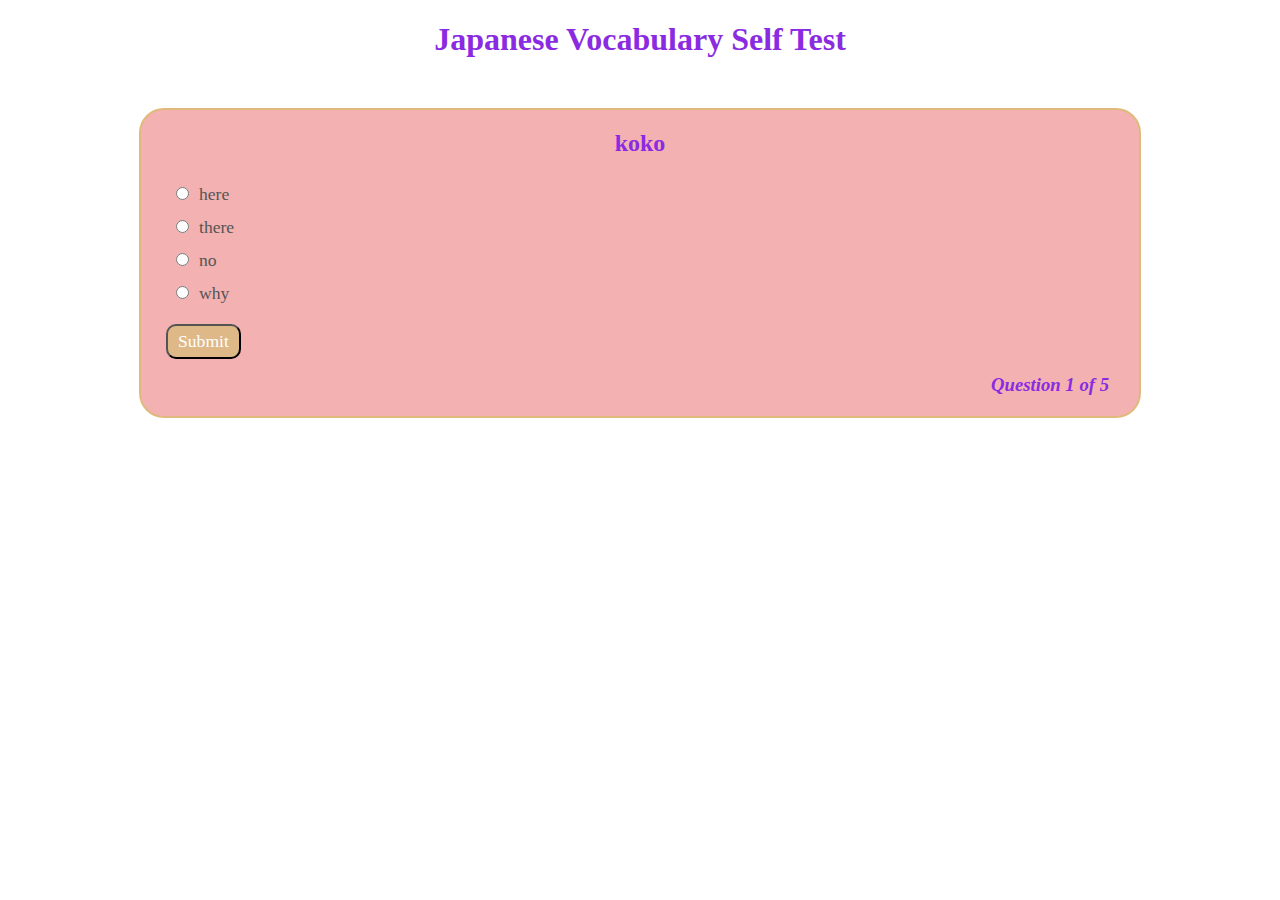
<file: index.html>
<!DOCTYPE html>
<head>
    <title>Japanese Vocabulary Self Test</title>
    <link rel="stylesheet" type="text/css" href="japaneseappstyle.css">
</head>
<body>
    <h1>Japanese Vocabulary Self Test</h1>
    <div id="quiz">
        <h2 id="question"></h2>
        <div><input type="radio" name="choices" value="A"><span id="choiceA"></span></div>
        <div><input type="radio" name="choices" value="B"><span id="choiceB"></span></div>
        <div><input type="radio" name="choices" value="C"><span id="choiceC"></span></div>
        <div><input type="radio" name="choices" value="D"><span id="choiceD"></span></div>
        <button id="submit">Submit</button>
        <h3 id="quizStatus"></h3>
    </div>
    <footer id="options" style="display:none">
        <p><a href="index.html">Retake the quiz!</a></p>
        <p><a href="questions.html">Contribute to question set!</a></p>
    </footer>
    <script type="text/javascript" src="app.js"></script>
</body>
</html>
</file>
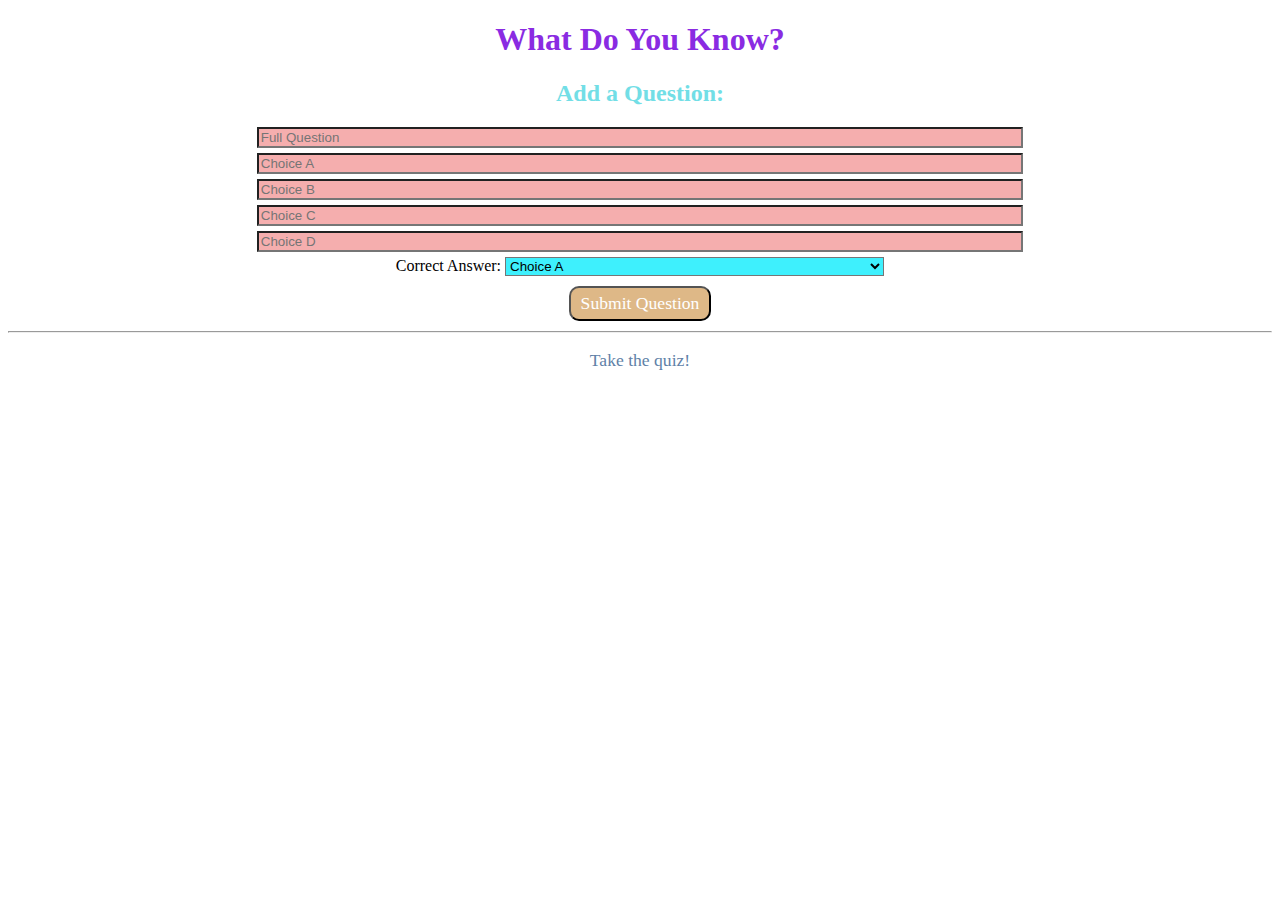
<file: addquestion.html>
<!DOCTYPE html>
<head>
    <title>Japanese Vocabulary Self Test</title>
    <link rel="stylesheet" type="text/css" href="japaneseappstyle.css">
</head>
<body>
    <h1>What Do You Know?</h1>
    <form id="add-question">
        <h2>Add a Question:</h2>
        <input type="text" name="question" placeholder="Full Question">
        <input type="text" name="choiceA" placeholder="Choice A">
        <input type="text" name="choiceB" placeholder="Choice B">
        <input type="text" name="choiceC" placeholder="Choice C">
        <input type="text" name="choiceD" placeholder="Choice D">
        Correct Answer: <select form="add-question" name="correct" placeholder="Correct Answer">
            <option value="A">Choice A</option>
            <option value="B">Choice B</option>
            <option value="C">Choice C</option>
            <option value="D">Choice D</option>
        </select>
        <input type="submit" value="Submit Question">
    </form>
    <hr>
    <footer>
        <p><a href="index.html">Take the quiz!</h3></p>
    </footer>
    <script src="addquestion.js"></script>
</body>
</html>
</file>
<file: japaneseappstyle.css>
body{
    font-family: Verdana, Geneva;
}

p{
    font-size: 1.1em;
    text-align: center;
}

h1, #quiz>h2, h3{
    text-align: center;
    color: blueviolet;
}

#quiz>h2{
    margin-top: 5px;
}

h2{
    color: #72dee6;
    text-align: center;
}
h3{
    margin: 5px;
    text-align: right;
    font-style: italic;
}

#quiz{
    border: 2px solid rgb(224, 186, 125);
    border-radius: 25px;
    padding: 15px 25px;
    background-color: #f3b1b1;
    width: 75%;
    margin: 50px auto 0 auto;
    color: #555555;
}

input{
    margin: 10px;
}

span{
    font-size: 1.1em;
}

button, input[type="submit"]{
    margin: 15px 0 10px 0;
    border-radius: 10px;
    font-family: Verdana, Geneva;
    font-size: 1.1em;
    padding: 5px 10px;
    background-color: burlywood;
    color: white;
}

input[type="submit"]{
    margin: 10px auto;
    display: block;
}

button:hover, input[type="submit"]:hover{
    background-color: #f7c0b2;
}
a{
    text-decoration: none;
    color: rgb(96, 129, 167);
}

form{
    width: 75%;
    margin: 0 auto;
    text-align: center;
}

input[type="text"]{
    display: block;
    width: 80%;
    margin: 5px auto;
    background-color: #f5aeae;
}

select{
    width: 40%;
    margin: 0 auto;
    background-color: #3ef0fd
}
a:hover{
    color: #35e7e7;
}
</file>
